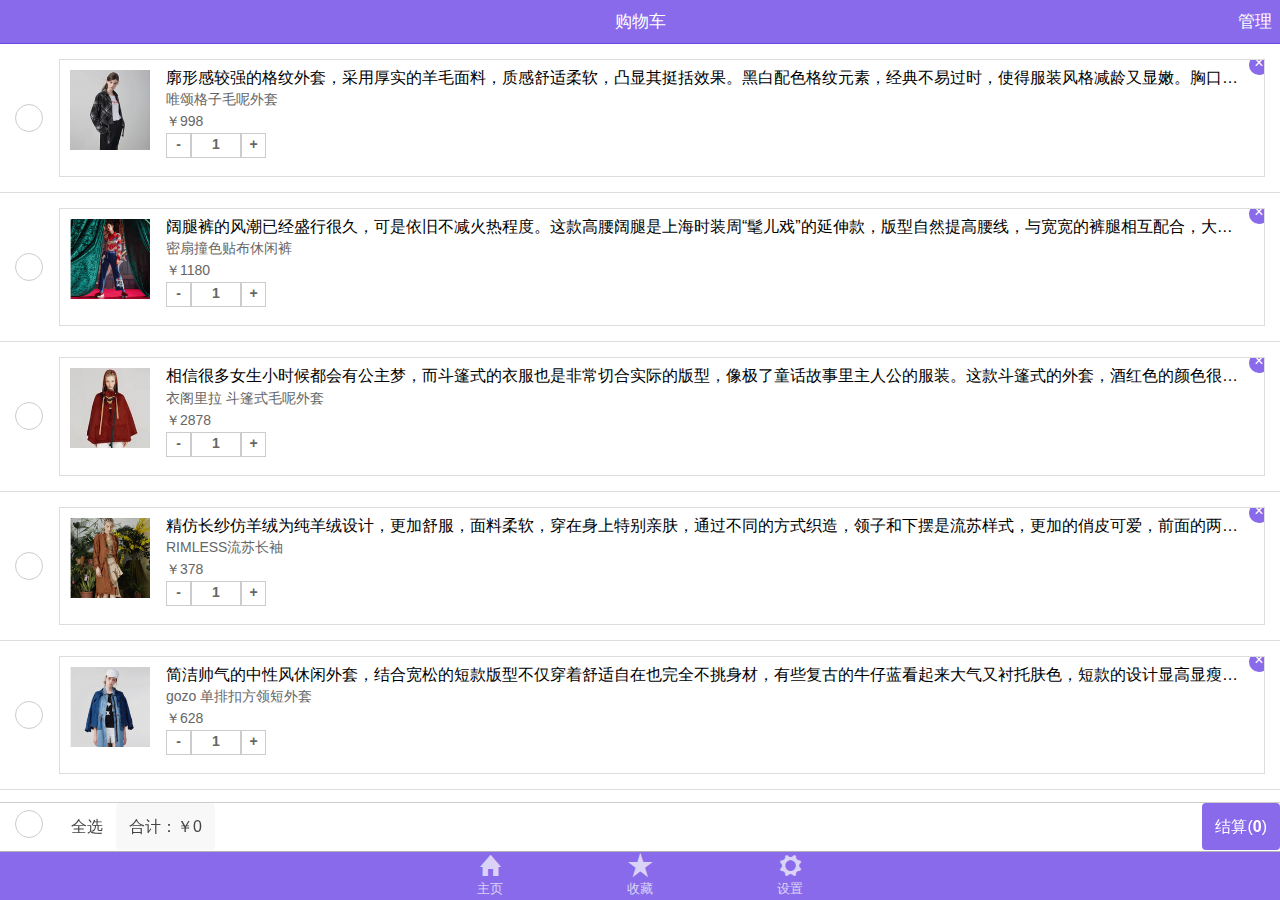
<file: index.html>
<!DOCTYPE html>
<html lang="en">
<head>
    <meta charset="UTF-8">
    <title></title>
    <meta name="viewport" content="initial-scale=1, maximum-scale=1, user-scalable=no, width=device-width">
    <link rel="stylesheet" href="Scripts/css/style.css">
    <link rel="stylesheet" href="Scripts/css/ionic.min.css">
</head>
<body ng-app="myApp">
    <shopping></shopping>
    <script src="Scripts/js/jQ.js"></script>
     <script src="Scripts/js/ionic.bundle.min.js"></script>
    <script src="App/app.js"></script>
    <script src="App/ajaxServer.js"></script>
    <script src="App/controller.js"></script>
    <script src="App/shopDirective.js"></script>
</body>
</html>
</file>
<file: Scripts/css/style.css>
.tabs{
    background: #886AEA!important;
}
.tabs a i.icon{
    font-size: 28px;
    height: 30px;
}
.tabs a.tab-item{
    font-size: 13px!important;
    color: #fff;
}
.list .every span.check,.total span{
    width: 28px;
    height: 28px;
    line-height: 28px;
    text-align: center;;
    display: block;
    border-radius: 50%;
    border: 1px solid #ccc;
    color: #fff;
    font-size: 20px;
}
.list .every span.on,.total span.on{
    border: 1px solid #387EF5;
    background: #387EF5;
}
.list .every a .subtrct,.list .every a .add{
    width: 25px;
    height: 25px;
    display: inline-block;
    text-align: center;
    line-height: 20px;
    border: 1px solid #ccc;
    font-size: 14px;
}
.list .every a .quantity{
    width: 50px;
    height: 25px;
    text-align: center;
    display: inline-block;
    border: 1px solid #ccc;
}
.list .every a .delete{
    width: 20px;
    height: 20px;
    border-radius: 50%;
    background: #886AEA;
    color: #fff;
    text-align: center;
    line-height: 16px;
    position: absolute;
    top: -5px;
    right: -5px;
}
.total{
    width: 100%;
    height: 49px;
    line-height: 49px;
    background: #fff;
    position: absolute;
    bottom: 49px;
    left: 0;
    border-top: 1px solid #ccc;
}
.total .checkAll{
    float: left;
    margin-left: 8px;
}
.total .checkAll,.total #sum{
    float: left;
}
.total #closeBtn{
    float: right;
}
</file>
